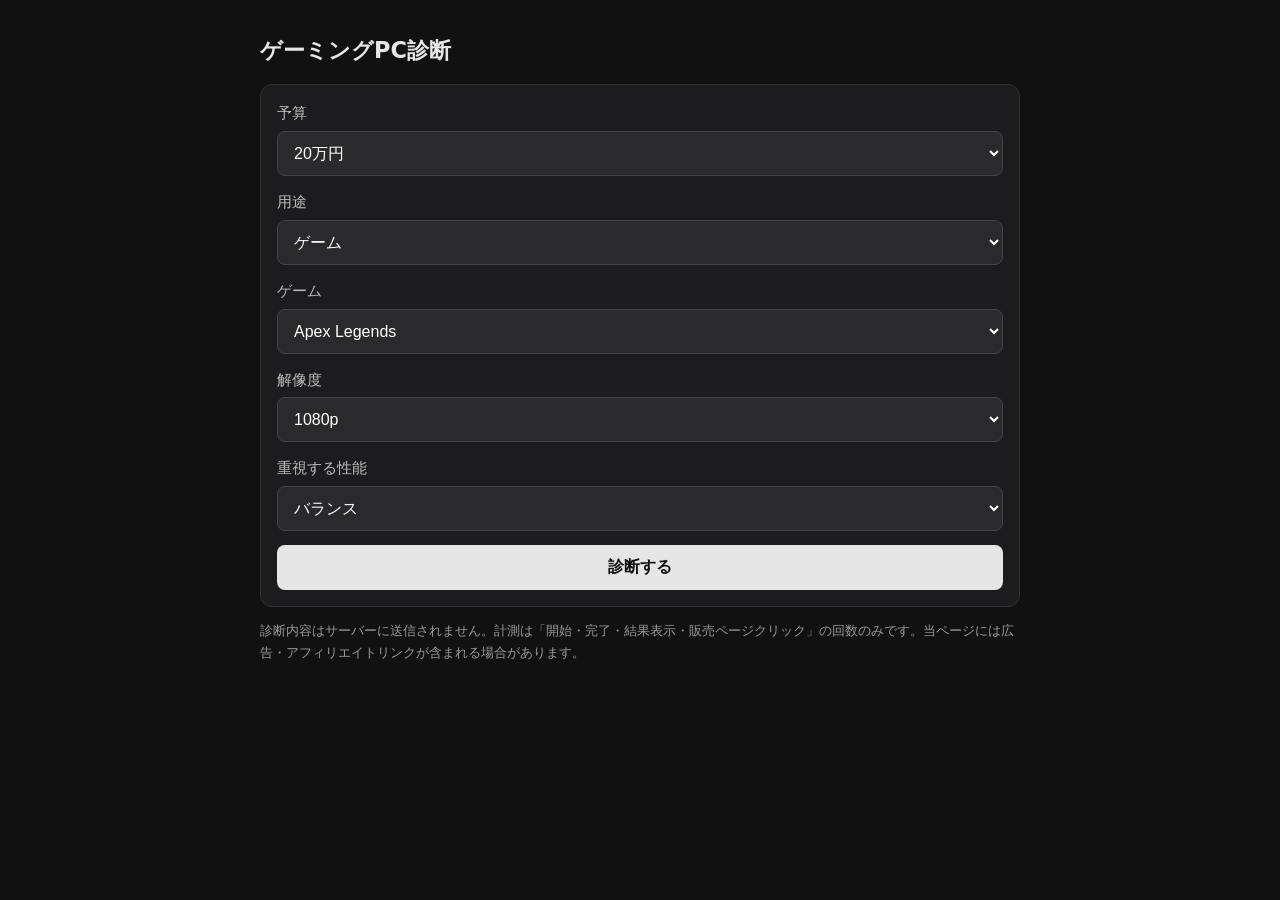
<file: pc-diagnosis-tool/index.html>
<!doctype html>
<html lang="ja">
<head>
<meta charset="utf-8">
<meta name="viewport" content="width=device-width,initial-scale=1">
<title>ゲーミングPC診断｜PC診断室</title>
<meta name="description" content="予算・ゲーム・解像度から、条件に合うゲーミングPCを診断します。">
<link rel="stylesheet" href="style.css">
</head>
<body class="gp">
<main>
<h1>ゲーミングPC診断</h1>
<form id="form">
 <label>予算<select name="budget"><option value="150000">15万円</option><option value="200000" selected>20万円</option><option value="250000">25万円</option></select></label>
 <label>用途<select name="use"><option>ゲーム</option><option>配信</option><option>動画編集</option></select></label>
 <label>ゲーム<select name="game"><option>Apex Legends</option><option>VALORANT</option><option>Minecraft</option><option>その他</option></select></label>
 <label>解像度<select name="resolution"><option>1080p</option><option>1440p</option></select></label>
 <label>重視する性能<select name="priority"><option>FPS</option><option>画質</option><option selected>バランス</option></select></label>
 <button type="submit">診断する</button>
</form>
<div id="result" aria-live="polite"></div>
<p class="note">診断内容はサーバーに送信されません。計測は「開始・完了・結果表示・販売ページクリック」の回数のみです。当ページには広告・アフィリエイトリンクが含まれる場合があります。</p>
</main>
<script src="diagnosis.js"></script>
<script src="app.js"></script>
</body>
</html>
</file>
<file: pc-diagnosis-tool/style.css>
/* 黒・グレー基調。既存サイトのCSSと衝突しないよう .gp- 配下のみ指定 */
body.gp{margin:0;background:#111;color:#e6e6e6;font-family:system-ui,"Hiragino Sans","Noto Sans JP",sans-serif;line-height:1.7}
.gp main{max-width:760px;margin:0 auto;padding:16px}
.gp h1{font-size:1.4rem}
.gp form{background:#1c1c1e;border:1px solid #333;border-radius:12px;padding:16px;display:grid;gap:14px}
.gp label{display:grid;gap:4px;font-size:.95rem;color:#bbb}
.gp select{background:#2a2a2d;color:#fff;border:1px solid #444;border-radius:8px;padding:12px;font-size:1rem}
.gp button,.gp .btn{display:inline-block;background:#e6e6e6;color:#111;border:0;border-radius:8px;padding:12px 18px;font-size:1rem;font-weight:700;text-decoration:none;cursor:pointer;text-align:center}
.gp .card{background:#1c1c1e;border:1px solid #333;border-radius:12px;padding:16px;margin-top:16px}
.gp .price{font-size:1.3rem;font-weight:700;margin:0}
.gp dl{display:grid;grid-template-columns:5em 1fr;gap:2px 8px;margin:10px 0}
.gp dt{color:#888}.gp dd{margin:0}
.gp .upd,.gp .note{font-size:.8rem;color:#999}
.gp .msg{background:#1c1c1e;border:1px solid #333;border-radius:12px;padding:16px}
</file>
